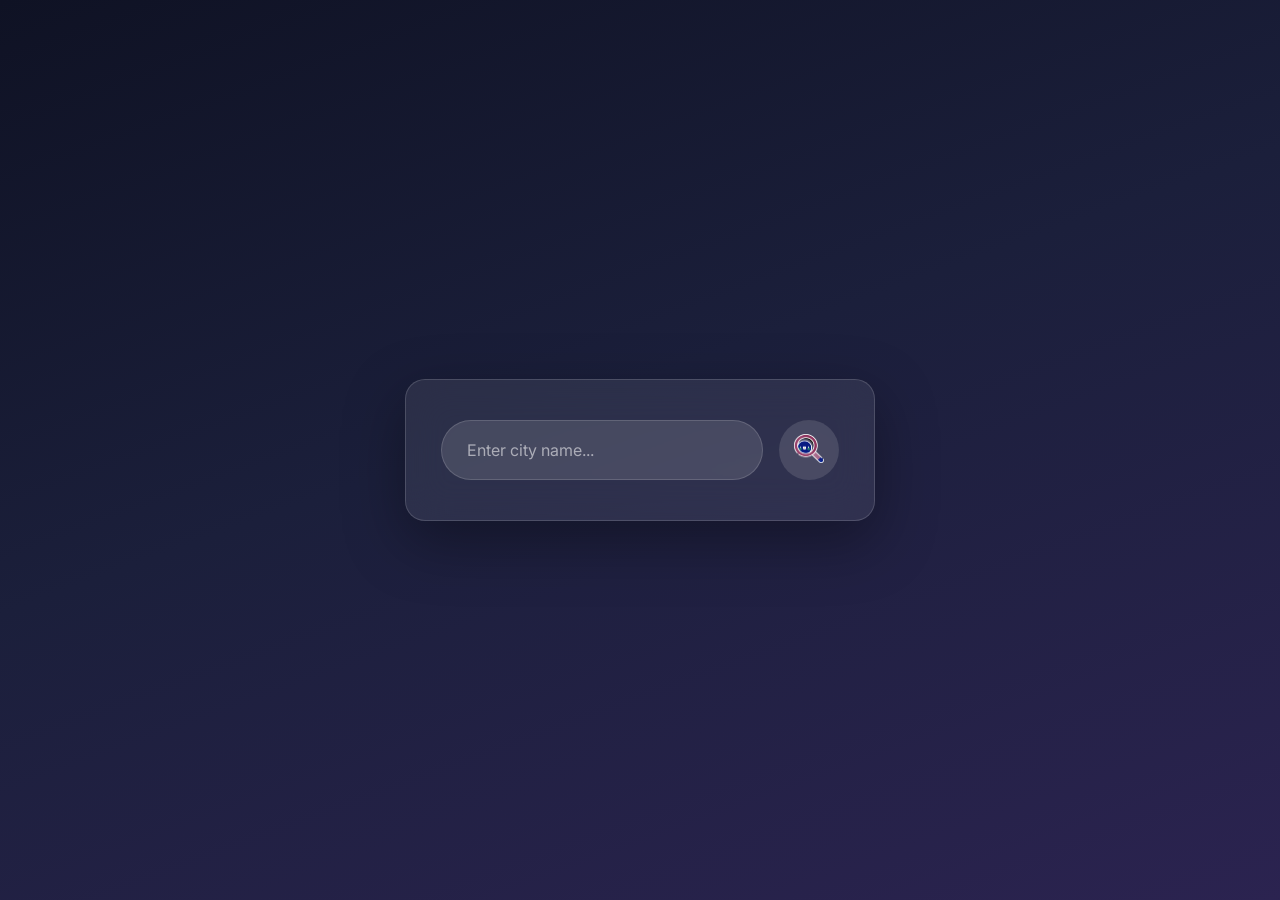
<file: index.html>
<!DOCTYPE html>
<html lang="en">
<head>
    <meta charset="UTF-8">
    <meta name="viewport" content="width=device-width, initial-scale=1.0">
    <title>Weather Web</title>
    <link href="weather.css" rel="stylesheet">
</head>
<body>
    <div class="card">
        <div class="search">
            <input type ="text" placeholder="Enter city name..."
            spellcheck="false"/>
            <button><img src="searchh.png"></button>
        </div>
        <div class="error">
            <p>Invalid City Name.</p>
        </div>
        <div class="weather">
            
            <img class="weather-icon" src="rain.png"/>
            <p class="des"></p>
            <h1 class="temp">22°</h1>
            <h2 class="city">Manila</h2>

            <div class="details">
                <div class="col">

                    <img src="humidity.png"/>
                    <div>
                        <div class="humidity">50%</div>
                        <p>Humidity</p>
                    </div>    
                </div>

                <div class="col">

                    <img src="wind.png"/>
                    <div>
                        <div class="wind">15 km/h</div>
                        <p>Wind Speed</p>
                    </div>    
                </div>

            </div>
        
        </div>
    </div>
    <script>
        const apikey = "ef31635b5330c955e6fd6ae7c241ba7c";
        const apiurl = "https://api.openweathermap.org/data/2.5/weather?&units=metric&q=";
        const searchBox = document.querySelector(".search input");
        const searchBtn = document.querySelector(".search button");
        const icon = document.querySelector(".weather-icon");

        async function checkWeather(city) {
            const response = await fetch(apiurl + city + `&appid=${apikey}`);
            var data = await response.json();

            if(response.status == 404) {
                document.querySelector(".error").classList.add("show");
                document.querySelector(".weather").classList.remove("show")
            }else {
            document.querySelector(".error").classList.remove("show");
            }
            

            document.querySelector(".city").innerHTML = data.name;
            document.querySelector(".temp").innerHTML = Math.round(data.main.temp) + "°c";
            document.querySelector(".humidity").innerHTML = data.main.humidity + "%";
            document.querySelector(".wind").innerHTML = data.wind.speed + " km/hr";
            
            


            if (data.weather[0].main == "Clouds") {
                icon.src = "cloudy.png";
                document.body.style.backgroundImage = "url('cloudy_back.gif')";
                document.querySelector(".card").style.background = "transparent";
                document.querySelector(".weather .des").innerHTML = "Cloudy"
            }

            else if (data.weather[0].main == "Rain") {
                icon.src = "rain.png";
                document.body.style.backgroundImage = "url('rainy_back.gif')";
                document.querySelector(".card").style.background = "transparent";
                document.querySelector(".weather .des").innerHTML = "Rainy"
            }
            else if (data.weather[0].main == "Clear") {
                icon.src = "sunny.png";
                document.body.style.backgroundImage = "url('sunny_back.gif')";
                document.querySelector(".card").style.background = "transparent";
                document.querySelector(".weather .des").innerHTML = "Sunny"
            }

            else if (data.weather[0].main == "Drizzle") {
                icon.src = "drizzle.png";
                document.body.style.backgroundImage = "url('drizzle.gif')";
                document.querySelector(".card").style.background = "transparent";
                document.querySelector(".weather .des").innerHTML = "Drizzle"
            }

            else if (data.weather[0].main == "Mist") {
                icon.src = "mist.png";
                document.body.style.backgroundImage = "url('mist.gif')";
                document.querySelector(".card").style.background = "transparent";
                document.querySelector(".weather .des").innerHTML = "Misty"
            }

            document.querySelector(".weather").classList.add("show");

        }

        searchBtn.addEventListener("click", () => {
            checkWeather(searchBox.value);
        })

    </script>

</body>
</html>
</file>
<file: weather.css>
@import url('https://fonts.googleapis.com/css2?family=Space+Grotesk:wght@400;500;600;700&family=Inter:wght@400;500;600&display=swap');

* {
    margin: 0;
    padding: 0;
    font-family: 'Inter', sans-serif;
    box-sizing: border-box;
}

body {
    background: linear-gradient(160deg, #0f1224 0%, #1b1f3b 45%, #2b2350 100%);
    background-size: cover;
    background-position: center;
    background-repeat: no-repeat;
    min-height: 100vh;
    display: flex;
    align-items: center;
    justify-content: center;
    padding: 40px 16px;
    transition: background 0.6s ease;
}

.card {
    width: 90%;
    max-width: 470px;
    background: rgba(255, 255, 255, 0.08);
    backdrop-filter: blur(20px);
    -webkit-backdrop-filter: blur(20px);
    border: 1px solid rgba(255, 255, 255, 0.15);
    color:#fff;
    margin: 0;
    border-radius: 20px;
    box-shadow: 0 20px 60px rgba(0, 0, 0, 0.35);
    padding: 40px 35px;
    text-align: center;
    transition: background 0.6s ease;
}

.search {
    width: 100%;
    display: flex;
    align-items: center;
    justify-content: space-between;
}

.search input{
    border: 1px solid rgba(255, 255, 255, 0.15);
    outline: 0;
    background: rgba(255, 255, 255, 0.12);
    color: #fff;
    padding: 10px 25px;
    height: 60px;
    border-radius: 30px;
    flex: 1;
    margin-right: 16px;
    font-size: 16px;
    transition: background 0.25s ease, border-color 0.25s ease;
}

.search input::placeholder {
    color: rgba(255, 255, 255, 0.55);
}

.search button {
    border: 0;
    outline: 0;
    background: rgba(255, 255, 255, 0.12);
    border-radius: 50%;
    width: 60px;
    height: 60px;
    cursor: pointer;
    transition: transform 0.15s ease, background 0.2s ease;
}
.search button:hover {
    background: rgba(255, 255, 255, 0.2);
}

.search button:active {
    transform: scale(0.88);
}

.search input:focus {
    background: rgba(255, 255, 255, 0.18);
    border-color: rgba(255, 255, 255, 0.4);
}

.search button img {
    width: 30px;
    filter: invert(1);
}

.weather-icon {
    width: 120px;
    margin-top: 30px;
    filter: drop-shadow(0 8px 16px rgba(0, 0, 0, 0.3));
}

.weather-icon h2 {
    font-size: 45px;
    font-weight: 400;
    margin-top: -10px;
}

.details {
    display: flex;
    align-items: center;
    padding: 0 20px;
    margin-top: 50px;
    justify-content: space-between;
}

.details img {
    width: 40px;
    filter: drop-shadow(0 4px 8px rgba(0, 0, 0, 0.25));
    margin-right: 10px;
}

.col {
    display: flex;
    align-items: center;
    text-align: left;
}

.col p {
    font-size: 12px;
    color: rgba(255, 255, 255, 0.55);
    margin-top: 2px;
}

.temp {
    font-family: 'Space Grotesk', sans-serif;
    font-size: 56px;
    font-weight: 600;
    margin-top: 8px;
    letter-spacing: -1px;
}

.city {
    font-family: 'Inter', sans-serif;
    font-size: 20px;
    font-weight: 500;
    color: rgba(255, 255, 255, 0.85);
    margin-top: -4px;
}

.humidity, .wind {
    font-family: 'Space Grotesk', sans-serif;
    font-size: 28px;
    margin-top: -6px;
}

.weather {
    display: none;
    opacity: 0;
    transition: opacity 0.5s ease;
    
}

.weather .des {
    margin-top: -6px;
}

.weather.show {
    display: block;
    opacity: 1;
}

.error {
    text-align: left;
    margin-top: 14px;
    padding: 10px 14px;
    font-size: 13px;
    font-weight: 500;
    background: rgba(255, 99, 99, 0.15);
    border-left: 3px solid #ff6b6b;
    border-radius: 8px;
    color: #ffb3b3;
    display: none;
    /* CHANGED: base state for the entrance animation below */
    opacity: 0;
}

.error.show {
    display: block;
    animation: shakeFade 0.5s ease;
}

@keyframes shakeFade {
    0%   { opacity: 0; transform: translateX(0); }
    20%  { opacity: 1; transform: translateX(-6px); }
    40%  { transform: translateX(6px); }
    60%  { transform: translateX(-4px); }
    80%  { transform: translateX(4px); }
    100% { transform: translateX(0); opacity: 1; }
}
</file>
